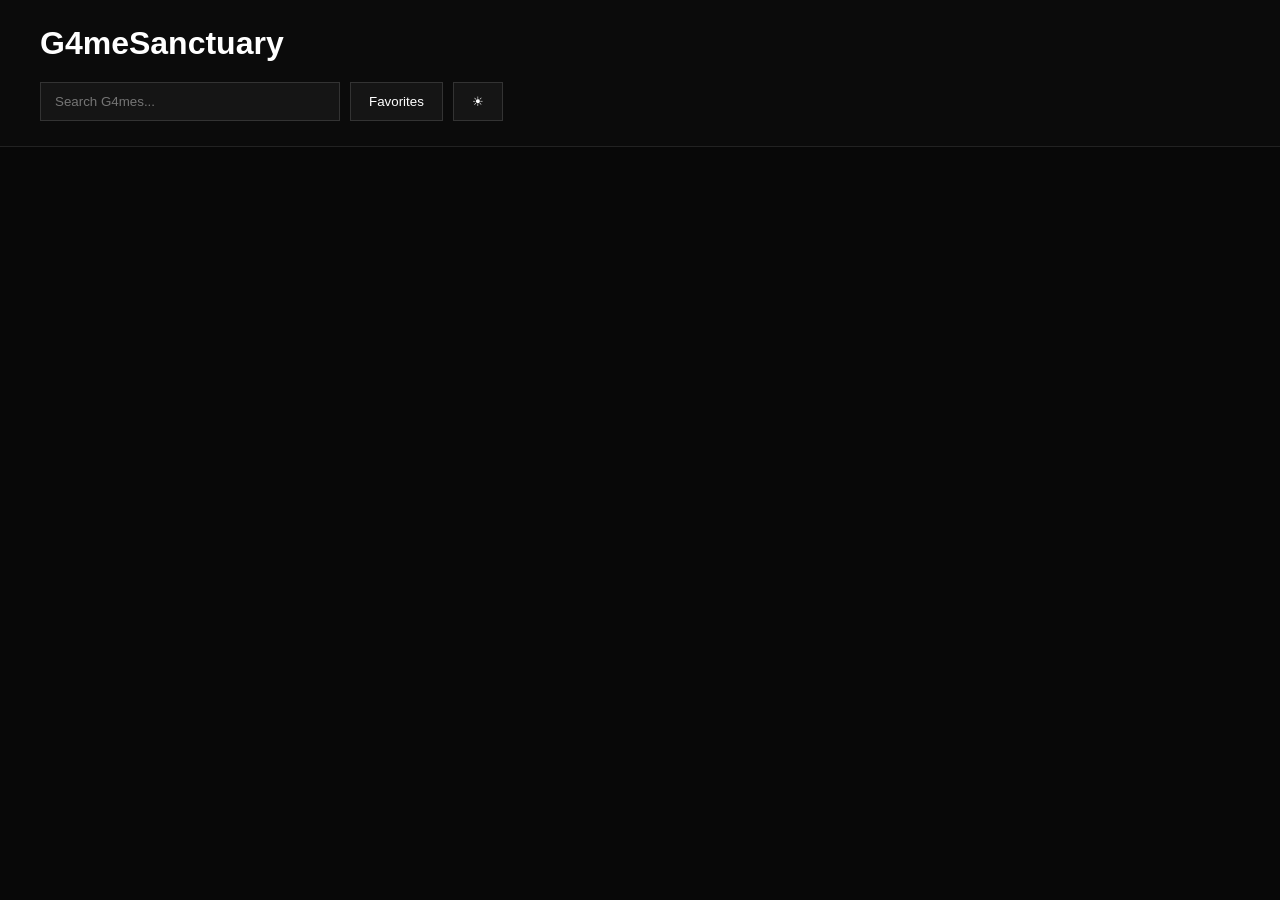
<file: index.html>
<!DOCTYPE html>
<html lang="en">
<head>
    <meta charset="UTF-8">
    <title>G4meSanctuary</title>
    <link rel="stylesheet" href="style.css">
</head>

<body>

<header>
    <h1>G4meSanctuary</h1>

    <div class="top-bar">
        <input type="text" id="search" placeholder="Search G4mes...">

      
        <button id="favoritesButton">Favorites</button>
        <button id="themeButton">☀</button>
    </div>
</header>

<main>
    <div id="games"></div>
</main>

<script>

-
    {
        name: "CL Snow Rider",
        file: "games/clsnowrider.html"
    }
];

let favorites = JSON.parse(localStorage.getItem("favorites")) || [];

let showingFavorites = false;

const gamesContainer = document.getElementById("games");
const search = document.getElementById("search");

function displayGames() {

    gamesContainer.innerHTML = "";

    let searchText = search.value.toLowerCase();

    let filteredGames = games.filter(game => {

        let matchesSearch =
            game.name.toLowerCase().includes(searchText);

        let matchesFavorites =
            !showingFavorites || favorites.includes(game.file);

        return matchesSearch && matchesFavorites;

    });

    if (filteredGames.length === 0) {

        gamesContainer.innerHTML =
            "<p class='nothing'>No G4mes found.</p>";

        return;
    }

    filteredGames.forEach(game => {

        const card = document.createElement("div");

        card.className = "game-card";

        const isFavorite = favorites.includes(game.file);

        card.innerHTML = `
            <div class="game-info">
                <h2>${game.name}</h2>

                <a href="${game.file}" class="play-button">
                    Play
                </a>
            </div>

            <button class="favorite">
                ${isFavorite ? "★" : "☆"}
            </button>
        `;

        card.querySelector(".favorite").onclick = () => {

            if (favorites.includes(game.file)) {

                favorites = favorites.filter(
                    file => file !== game.file
                );

            } else {

                favorites.push(game.file);

            }

            localStorage.setItem(
                "favorites",
                JSON.stringify(favorites)
            );

            displayGames();
        };

        gamesContainer.appendChild(card);

    });
}

search.addEventListener("input", displayGames);

document.getElementById("gamesButton").onclick = () => {

    showingFavorites = false;

    displayGames();

};

document.getElementById("favoritesButton").onclick = () => {

    showingFavorites = true;

    displayGames();

};

document.getElementById("themeButton").onclick = () => {

    document.body.classList.toggle("light");

};

displayGames();

</script>

</body>
</html>
</file>
<file: style.css>
* {
    box-sizing: border-box;
}

body {
    margin: 0;
    background: #080808;
    color: white;
    font-family: Arial, sans-serif;
}

header {
    padding: 25px 40px;
    border-bottom: 1px solid #222;
    background: #0b0b0b;
}

h1 {
    margin: 0 0 20px;
    font-size: 32px;
}

.top-bar {
    display: flex;
    gap: 10px;
    align-items: center;
}

#search {
    width: 300px;
    padding: 11px 14px;
    background: #151515;
    color: white;
    border: 1px solid #333;
    outline: none;
}

.top-bar button {
    padding: 11px 18px;
    background: #151515;
    color: white;
    border: 1px solid #333;
    cursor: pointer;
}

.top-bar button:hover {
    background: #222;
}

main {
    padding: 40px;
}

#games {
    display: grid;
    grid-template-columns: repeat(auto-fill, minmax(260px, 1fr));
    gap: 20px;
}

.game-card {
    background: #111;
    border: 1px solid #252525;
    padding: 20px;
    min-height: 150px;
    display: flex;
    justify-content: space-between;
}

.game-card h2 {
    margin-top: 0;
}

.play-button {
    display: inline-block;
    margin-top: 20px;
    padding: 10px 20px;
    background: #fff;
    color: #000;
    text-decoration: none;
    font-weight: bold;
}

.play-button:hover {
    background: #ddd;
}

.favorite {
    height: 35px;
    width: 35px;
    background: transparent;
    border: none;
    color: white;
    font-size: 25px;
    cursor: pointer;
}

.nothing {
    color: #777;
}

/* Light mode */

body.light {
    background: #eeeeee;
    color: #111;
}

body.light header {
    background: #ffffff;
    border-color: #ccc;
}

body.light #search,
body.light .top-bar button {
    background: #ffffff;
    color: #111;
    border-color: #ccc;
}

body.light .game-card {
    background: #ffffff;
    border-color: #ccc;
}

body.light .favorite {
    color: #111;
}
</file>
